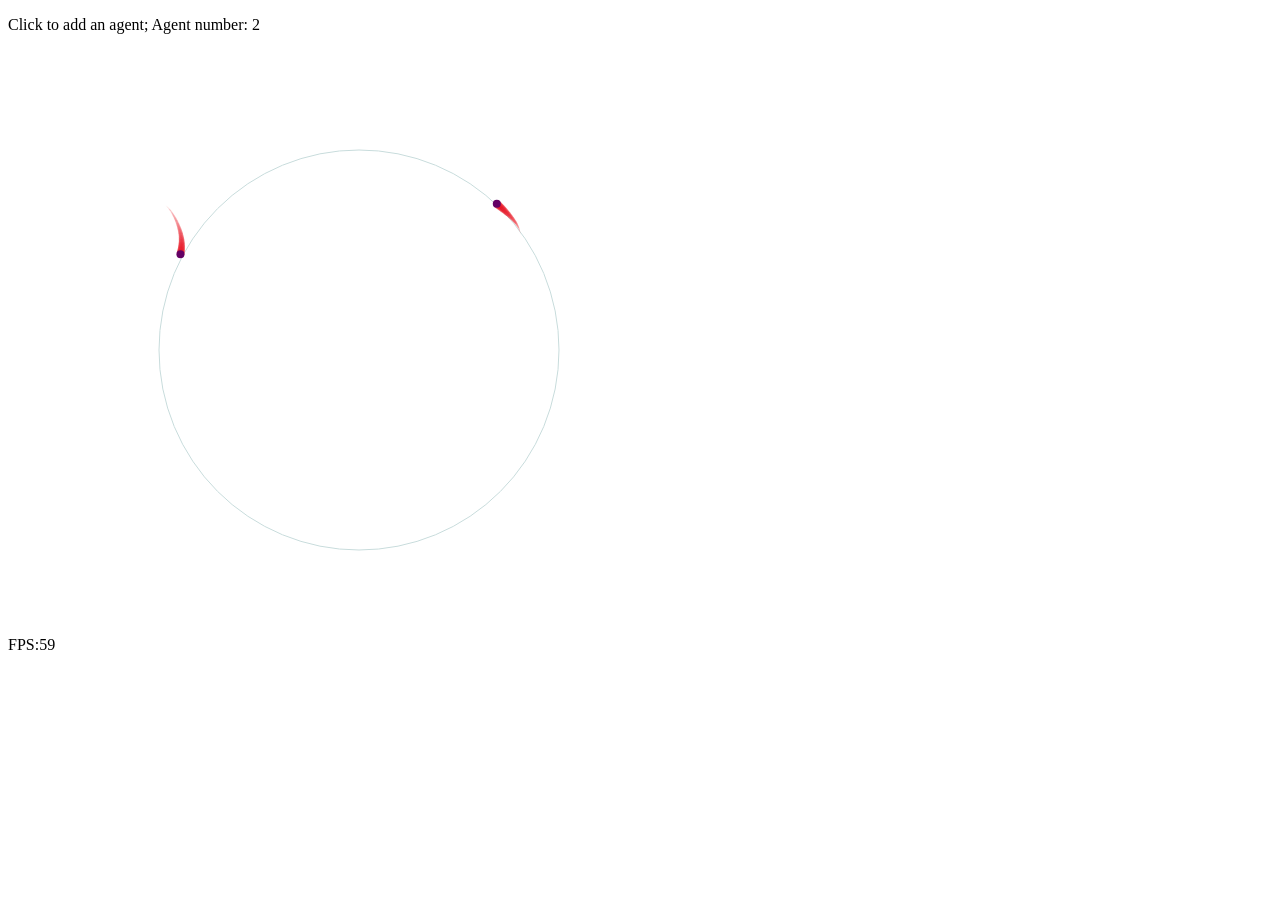
<file: problem1.html>
<!DOCTYPE html>
<html>

<head>
    <meta charset='utf-8'>
    <meta http-equiv='X-UA-Compatible' content='IE=edge'>
    <title>Problem 1</title>
    <meta name='viewport' content='width=device-width, initial-scale=1'>
</head>

<body>
    <p>Click to add an agent; <span>Agent number: </span> <span id="agent_num"></span></p>
    <span>FPS:</span><span id="fps"></span>
    
    <canvas id="canvas" width="600" height="600" />
    

    <script>
        let canvas = document.getElementById('canvas');

        let ctx = canvas.getContext('2d');

        let camera = {
            top  :1.5, 
            left :-1.5, 
            width : 3,
        }
        const camera_height = ()=> {
            return canvas.height * camera.width / canvas.width;
        }

        const camera_point_to_canvas = (x,y)=> {
            return {
                x: (x - camera.left)*canvas.width / camera.width,
                y: (camera.top - y)*canvas.height / camera_height(),
            }
        }
        const camera_length_to_canvas = (r) => {
            return r*canvas.width / camera.width
        }

        let agents = [];
        let center = {x:0,y:0,R:1};
        let alpha = 100;
        let sprites = []; // {x,y,life}

        const add_agents = ({x,y,vx=0,vy=0})=> {
            agents.push({x,y,vx,vy});
        }
        for(i=0;i<2;i++) {
            add_agents({x:Math.random()*2-1,y:Math.random()*2-1,vx: Math.random(),vy:Math.random()})
           
        }
        agents = agents.filter(a => Math.abs(a.x) > 0.1 && Math.abs(a.y) > 0.1)

        

        const auto_set_camera = () => {
            let x = {
                min:Math.min(...(agents.map(agent=>agent.x)))-0.2,
                max:Math.max(...(agents.map(agent=>agent.x)))+0.2,
            }
            let y = {
                min:Math.min(...(agents.map(agent=>agent.y)))-0.2,
                max:Math.max(...(agents.map(agent=>agent.y)))+0.2,
            }
            console.log(Math.min(agents.map(agent=>agent.x)))
            camera.left = x.min;
            camera.top = y.max;
            camera.width = x.max - x.min;
         
        }

        let lastUpdatedTime = Date.now()
        let scale_of_time = 1;
        const agents_next_tick = () => {
            const now = Date.now()
            let dt = scale_of_time * (now- lastUpdatedTime) / 1000;
            dt = Math.min(0.1,dt)
            
            document.getElementById("agent_num").innerHTML = `${agents.length}`
            
            document.getElementById("fps").innerHTML = `${Math.round(1/dt)}`
            lastUpdatedTime = now

            sprites.forEach(s=> {
                s.life -= dt;
            })
            sprites = sprites.filter(s=>s.life > 0);

            agents.forEach((agent,i) => {
                sprites.push({x:agent.x,y:agent.y,life:1});

                agent.x += agent.vx *dt;
                agent.y += agent.vy *dt;

                const d = Math.sqrt(Math.pow(agent.x - center.x,2)+Math.pow(agent.y-center.y,2));
                let ux = -5 * agent.vx - 4*(agent.x - center.x)* (Math.pow(d/center.R,2) - 1) ;
                let uy = -5 * agent.vy - 4*(agent.y - center.y)* (Math.pow(d/center.R,2) - 1) ;

                // 向心力
                vt = ( -(agent.y - center.y)*agent.vx + (agent.x - center.x)*agent.vy)/d
                //vt = Math.sqrt(Math.pow(agent.vx,2)+Math.pow(agent.vy,2));
                ux += vt*vt*(center.x - agent.x) / (d*d);
                uy += vt*vt*(center.y - agent.y) / (d*d);
                //切向力
                ux += -(agent.y - center.y)/d;
                uy += (agent.x - center.x)/d;
                //防止碰撞
                agents.forEach((agentj,j) => {
                    if (i == j) {
                        return;
                    }

                    const dij = Math.sqrt(Math.pow(agent.x - agentj.x,2)+Math.pow(agent.y-agentj.y,2));
                    ux += -Math.exp(-alpha*dij*dij)*(-alpha)*(agent.x - agentj.x);
                    uy += -Math.exp(-alpha*dij*dij)*(-alpha)*(agent.y - agentj.y);
                })

                agent.vx += ux *dt;
                agent.vy += uy *dt;
            })
            
        }
        const plot = () => {
            agents_next_tick();
           //auto_set_camera();
            ctx.clearRect(0, 0, canvas.width, canvas.height);
            ctx.beginPath();
            let {x,y} = camera_point_to_canvas(center.x,center.y)
            let r = camera_length_to_canvas(center.R);
            ctx.strokeStyle = "rgb(200,220,220)"
            ctx.arc(x,y,r,0,2*Math.PI,true);
            ctx.stroke();
            
            sprites.forEach(s=> {
                let {x,y} = camera_point_to_canvas(s.x,s.y)
                let r = camera_length_to_canvas(0.02 * s.life/1);

                ctx.beginPath();
                ctx.fillStyle = "rgba(230,0,20,0.2)"
                ctx.arc(x,y,r,0,2*Math.PI,true);
                ctx.fill();

            })
            agents.forEach((agent,i) => {
                let {x,y} = camera_point_to_canvas(agent.x,agent.y)
                let r = camera_length_to_canvas(0.02);

                ctx.beginPath();
                ctx.fillStyle = "rgb(100,0,100)"
                ctx.arc(x,y,r,0,2*Math.PI,true);
                ctx.fill();

            });
            
            window.requestAnimationFrame(plot)
        }

        canvas.onclick = e=>{
            let x = e.offsetX * camera.width / canvas.width + camera.left;
            let y = camera.top - e.offsetY * camera_height() /canvas.height  ;
            
            add_agents({x,y});
            console.log(agents)
        }


        window.requestAnimationFrame(plot);

    </script>

</body>

</html>
</file>
